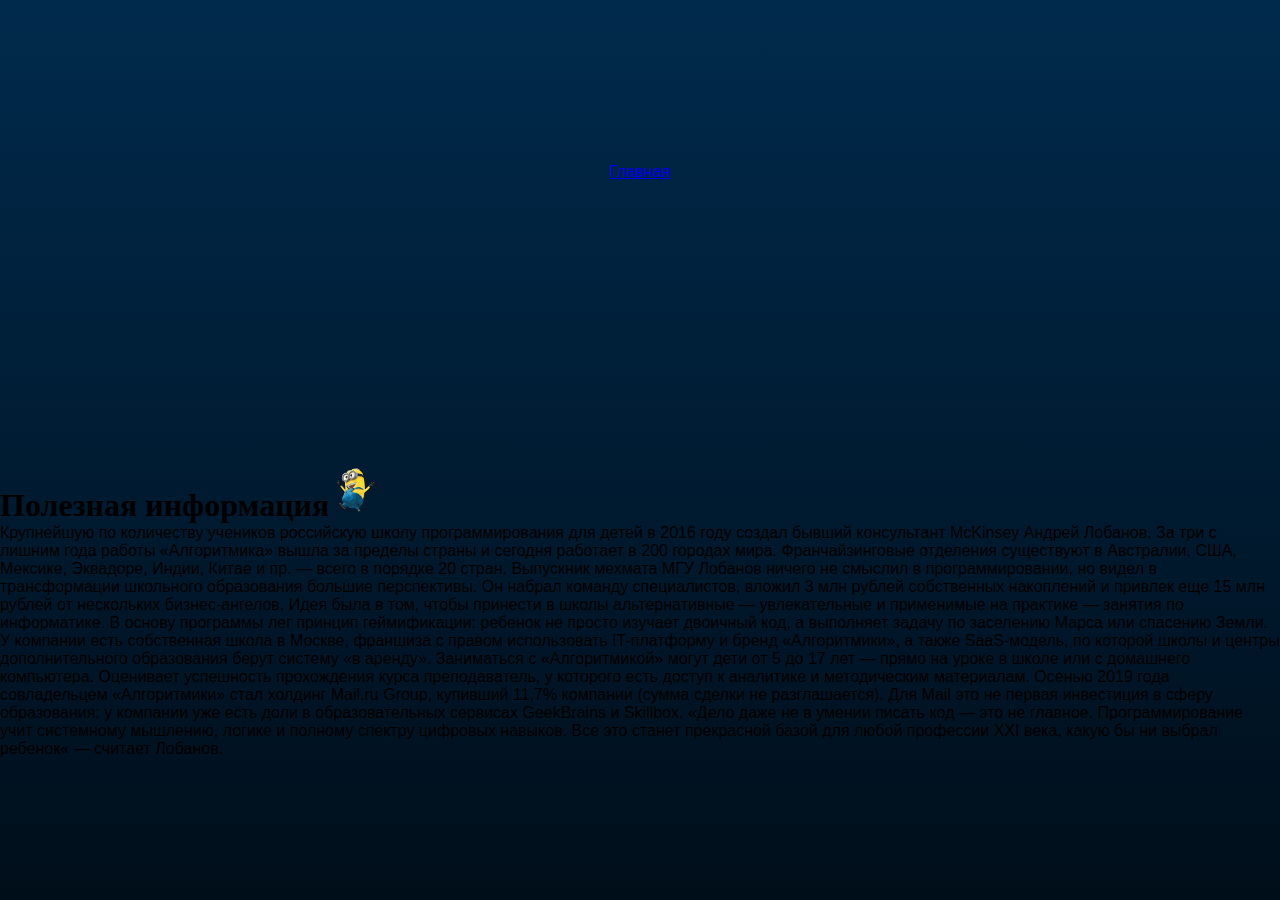
<file: info.html>
<html>
  <head>
    <title>Полезная информация</title>
    <link rel="stylesheet" href="style.css"/>
  </head>
  <body>
    <header>
     <a class="link-header" href="index.html">Главная</a>
    </header>
    <main>
<h1>Полезная информация<img src="миньон.png" width="50px" height="50px"/></h1>
    <p>Крупнейшую по количеству учеников российскую школу программирования для детей в 2016 году создал бывший консультант McKinsey Андрей Лобанов. За три с лишним года работы «Алгоритмика» вышла за пределы страны и сегодня работает в 200 городах мира. Франчайзинговые отделения существуют в Австралии, США, Мексике, Эквадоре, Индии, Китае и пр. — всего в порядке 20 стран. Выпускник мехмата МГУ Лобанов ничего не смыслил в программировании, но видел в трансформации школьного образования большие перспективы. Он набрал команду специалистов, вложил 3 млн рублей собственных накоплений и привлек еще 15 млн рублей от нескольких бизнес-ангелов. Идея была в том, чтобы принести в школы альтернативные — увлекательные и применимые на практике — занятия по информатике. В основу программы лег принцип геймификации: ребенок не просто изучает двоичный код, а выполняет задачу по заселению Марса или спасению Земли. У компании есть собственная школа в Москве, франшиза с правом использовать IT-платформу и бренд «Алгоритмики», а также SaaS-модель, по которой школы и центры дополнительного образования берут систему «в аренду». Заниматься с «Алгоритмикой» могут дети от 5 до 17 лет — прямо на уроке в школе или с домашнего компьютера. Оценивает успешность прохождения курса преподаватель, у которого есть доступ к аналитике и методическим материалам. Осенью 2019 года совладельцем «Алгоритмики» стал холдинг Mail.ru Group, купивший 11,7% компании (сумма сделки не разглашается). Для Mail это не первая инвестиция в сферу образования: у компании уже есть доли в образовательных сервисах GeekBrains и Skillbox. «Дело даже не в умении писать код — это не главное. Программирование учит системному мышлению, логике и полному спектру цифровых навыков. Все это станет прекрасной базой для любой профессии XXI века, какую бы ни выбрал ребенок« — считает Лобанов.</p>
    </main>

  </body>
</html>
</file>
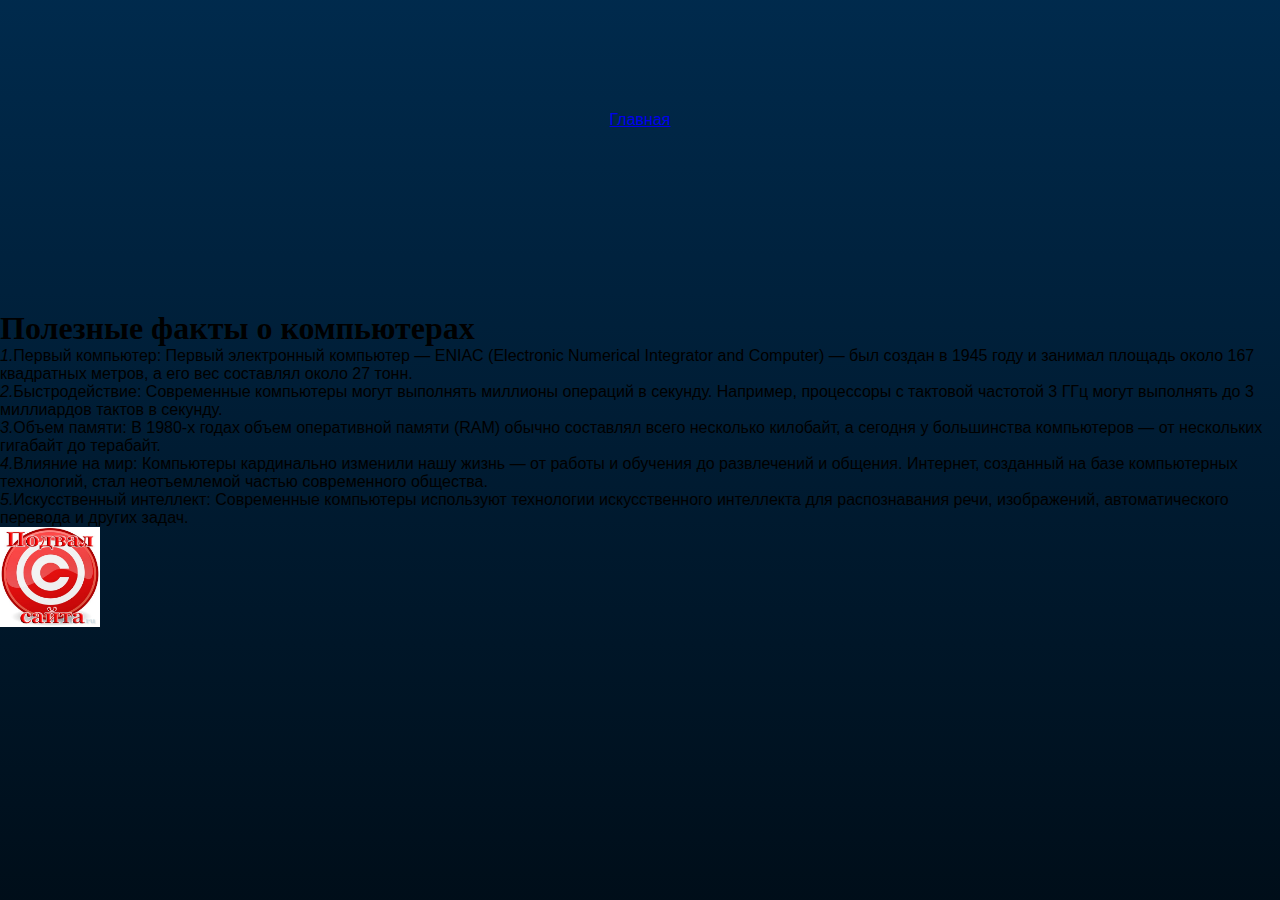
<file: info2.html>
<html>
  <head>
    <title>Полезная информация</title>
    <link rel="stylesheet" href="style.css"/>
  </head>
  <body>
    <header>
      <a class="link-header" href="index.html">Главная</a>
    </header>
    <main>
      <h1>Полезные факты о компьютерах</h1><p>
<i>1.</i>Первый компьютер: Первый электронный компьютер — ENIAC (Electronic Numerical Integrator and Computer) — был создан в 1945 году и занимал площадь около 167 квадратных метров, а его вес составлял около 27 тонн.<br/>

<i>2.</i>Быстродействие: Современные компьютеры могут выполнять миллионы операций в секунду. Например, процессоры с тактовой частотой 3 ГГц могут выполнять до 3 миллиардов тактов в секунду.<br/>

<i>3.</i>Объем памяти: В 1980-х годах объем оперативной памяти (RAM) обычно составлял всего несколько килобайт, а сегодня у большинства компьютеров — от нескольких гигабайт до терабайт.<br/>

<i>4.</i>Влияние на мир: Компьютеры кардинально изменили нашу жизнь — от работы и обучения до развлечений и общения. Интернет, созданный на базе компьютерных технологий, стал неотъемлемой частью современного общества.<br/>

<i>5.</i>Искусственный интеллект: Современные компьютеры используют технологии искусственного интеллекта для распознавания речи, изображений, автоматического перевода и других задач.<br/></p>
    <img src="right.jpg" width="100px" height="100px"/>
    </main>
    
   <footer>
      
    </footer>
  </body>
</html>
</file>
<file: style.css>
body {
    font-family: sans-serif;
}

h1{
    font-family: Times New Roman;
}

li{
    font-family: Times New Roman;
    background-color: rgb(255, 252, 221);
}

.dd{
    text-decoration: none;
    color: black;
    background-color: rgb(255, 252, 235);
    padding: 10px;
    margin-top: 20px;
    

}
header{
    margin-top: 20px;
}

p{
    font-family: 'Franklin Gothic Medium', 'Arial Narrow', Arial, sans-serif;

}

*, *::before, *::after {
    padding: 0;
    margin: 0;
    box-sizing: border-box;
}

body {
  background-color: hsl(207 100% 5%);
  background-image: linear-gradient(hsl(207 100% 15%), hsl(207 100% 5%));
  min-height: 100vh;
  display: grid;
  place-items: center;
  perspective: 800px;
  overflow: clip;
  
  * {
    transform-style: preserve-3d;
  }
}

.scene {
  position: relative;
  
  * { position: absolute; }
}

.butterfly {
  position: absolute;
  animation: fly calc(12s + var(--random) * 6s) calc(var(--random) * -100s) infinite linear;
   
  &::before, &::after {
    box-shadow: 0 0 15px #0007 inset;
    content: '';
    position: absolute;
    width: 30px;
    height: 53px;
    background-color: hsl(calc(197 + var(--random) * 20) 100% 50%);
    clip-path: path('m0 24.949c 2.6262-5.4316 9.7782-15.554 16.428-20.546 4.798-3.6021 12.572-6.3892 12.572 2.4795 0 1.7712-1.0155 14.879-1.6111 17.007-2.0703 7.3984-9.6144 9.2854-16.325 8.1433 11.73 1.9964 14.714 8.6092 8.2697 15.222-12.239 12.559-17.591-3.1511-18.963-7.1766-.2514-.73797-.36904-1.0832-.37077-.78964z');
    transform-origin: left;
  }
  &::before {
    animation: flapB calc(0.2s + var(--random) * 0.1s) infinite alternate ease-in-out;
  }
  
  &::after {
    animation: flapA calc(0.2s + var(--random) * 0.1s) infinite alternate ease-in-out;
  }    
}

@keyframes fly {
  0% { transform: rotateX(90deg) rotate(calc(var(--random) * 360deg)) translateX(200px) translateZ(-70vh); }
  100% { transform: rotateX(90deg) rotate(calc(var(--random) * 360deg - 720deg)) translateX(200px) translateZ(70vh); }
}

@keyframes flapB {
  from { rotate: y 15deg; } 
  to { rotate: y -30deg; } 
}
@keyframes flapA {
  from { rotate: y 165deg; } 
  to { rotate: y 210deg; } 
}
</file>
